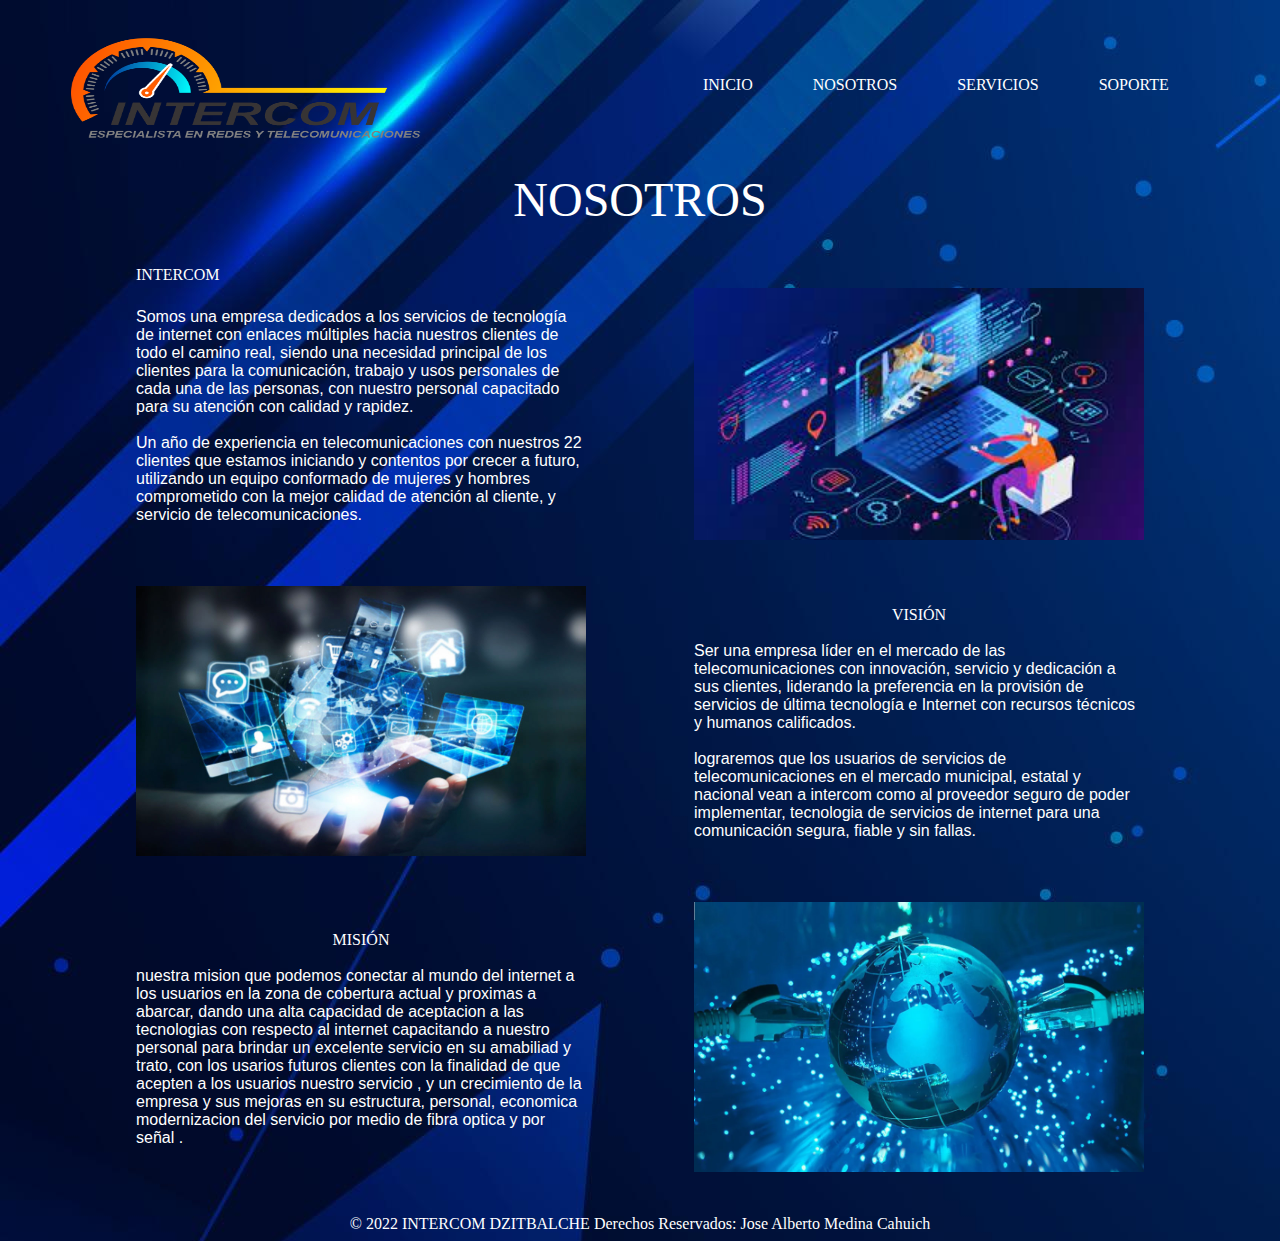
<file: nosotros.html>
<!DOCTYPE html>
<html lang="es">
  <head>
    <meta charset="utf-8">
    <title>Nosotros-INTERCOM</title>
    <link rel="stylesheet" href="style.css">
  </head>
  <body>
    <header>
      <div class="contenedor">
      <div class="logo">
        <img src="01.png" width="350px" height="100px">
      </div>
      <nav class="menu">
        <ul>
          <li><a href="index.html">INICIO</a></li>
          <li><a href="nosotros.html">NOSOTROS</a></li>
          <li><a href="servicios.html">SERVICIOS</a></li>
          <li><a href="soporte.html">SOPORTE</a></li>

        </ul>
      </nav>
    </div>
    </header>
  <center> <font face="Arial Black" size="10px" color="#ffffff"> NOSOTROS</font> </center>
<br>
<br>
<center>
<table>
  <tr>
    <td><font face="Arial Black" size="px" color="white">INTERCOM</td>
    <td></td>
  </tr>
  <tr>
    <td width="450px">
      <font color="#ffffff" face="Arial">
      Somos una empresa dedicados a los servicios de tecnología de internet con enlaces múltiples hacia
      nuestros clientes de todo el camino real, siendo una necesidad principal de los clientes para la
      comunicación, trabajo y usos personales de cada una de las personas, con nuestro personal capacitado
      para su atención con calidad y rapidez.
       <br>
       <br>
      Un año de experiencia en telecomunicaciones con nuestros 22 clientes que estamos iniciando y contentos
      por crecer a futuro, utilizando un equipo conformado de mujeres y hombres comprometido con la mejor
      calidad de atención al cliente, y servicio de telecomunicaciones.
    </font>
</td>
    <td width="100px"></td>
    <td><img src="22.jpeg" width="450px"></td>
  </tr>
</table>
</center>
<br>
<br>
<center>
<table>
  <tr>
      <td><img src="internet.jpeg" width="450px"></td>
      <td width="100px"></td>
      <td width="450px">
        <center><font face="Arial Black" size="px" color="white">VISIÓN</font></center>
        <br>
        <font face="Arial" color="white">
        Ser una empresa líder en el mercado de las telecomunicaciones con innovación, servicio y dedicación a
        sus clientes, liderando la preferencia en la provisión de servicios de última tecnología e Internet
        con recursos técnicos y humanos calificados.
        <br>
        <br>
        lograremos que los usuarios de servicios de telecomunicaciones en el mercado municipal, estatal
        y nacional vean a intercom como al proveedor seguro de poder implementar, tecnologia de servicios
        de internet para una comunicación segura, fiable y sin fallas.
      </font>
      </td>
    </tr>
</table>
</center>
<br>
<br>
<center>
  <table>
    <tr>
      <td width="450px"><center><font face="Arial Black" color="white">MISIÓN</font></center>
        <font face="Arial" color="white">
        <br>
        nuestra mision que podemos conectar al mundo del internet a los usuarios en la zona de cobertura actual
        y proximas a abarcar, dando una alta capacidad de aceptacion a las tecnologias con respecto al internet
        capacitando a nuestro personal para brindar un excelente servicio en su amabiliad y trato, con los usarios
        futuros clientes con la finalidad de que acepten a los usuarios nuestro servicio , y un crecimiento de
        la empresa y sus mejoras en su estructura, personal, economica modernizacion del servicio por medio de fibra
        optica y por señal .
      </font>
      </td>
      <td width="100px"></td>
      <td><img src="mision.jpeg" width="450"></td>
    </tr>
  </table>
</center>
<br>
<br>
<footer>
<center><font color="white">&copy; 2022 INTERCOM DZITBALCHE Derechos Reservados: Jose Alberto Medina Cahuich</font>
</center>
</footer>
  </body>
</html>
</file>
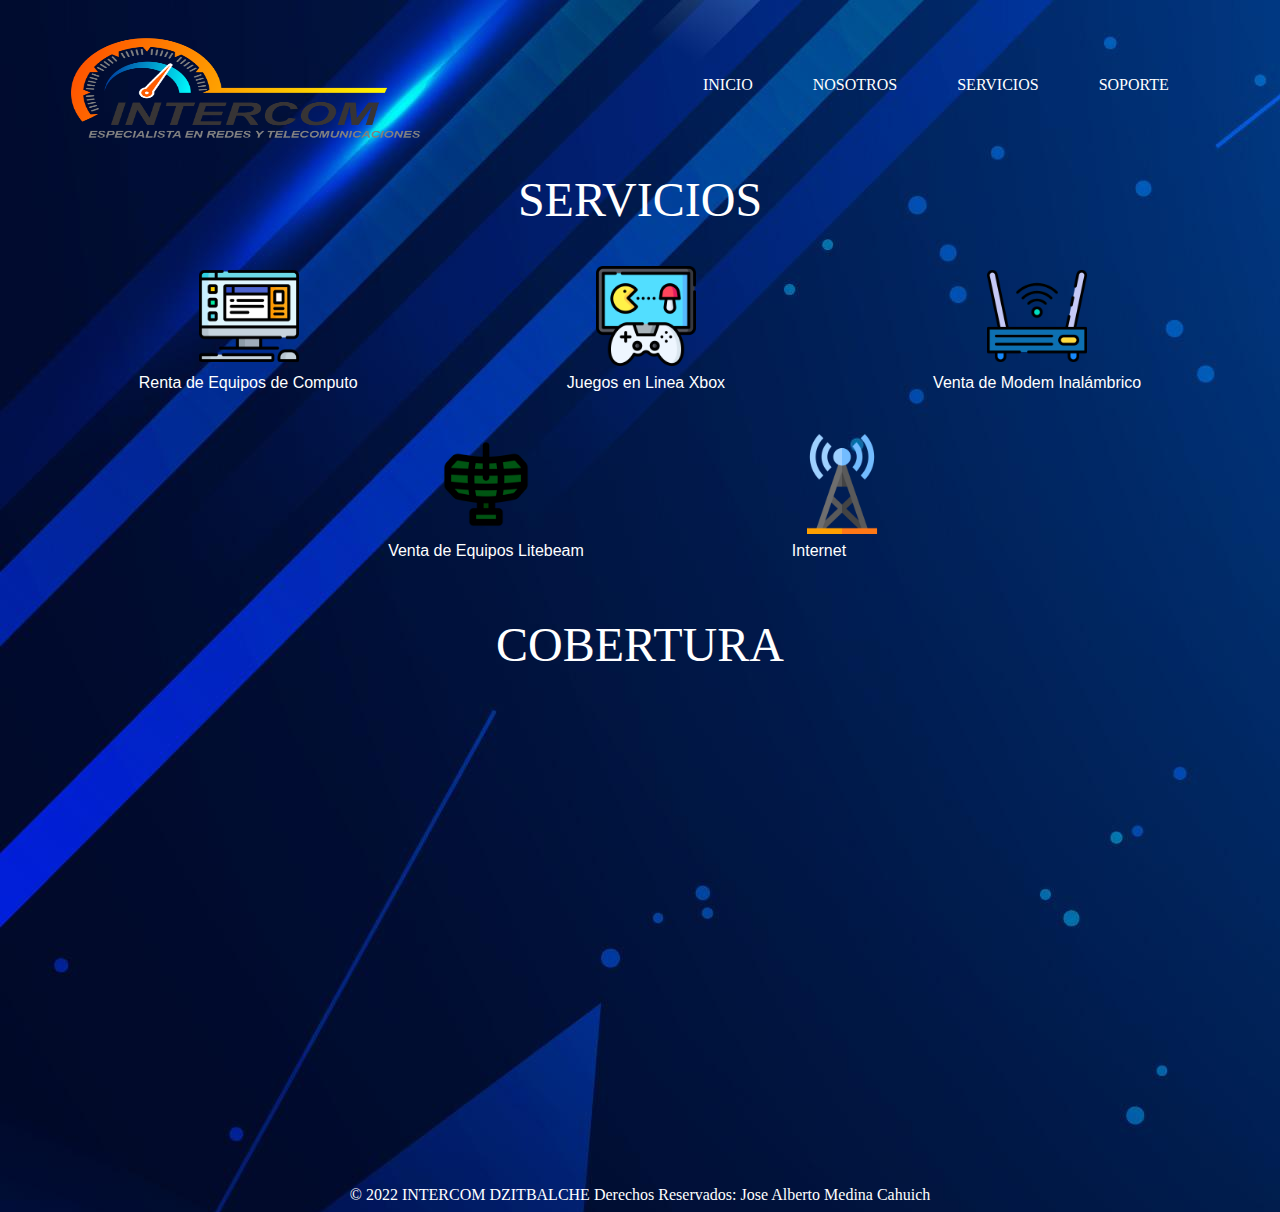
<file: servicios.html>
<!DOCTYPE html>
<html lang="es">
  <head>
    <meta charset="utf-8">
    <title>Servicios-INTERCOM</title>
    <link rel="stylesheet" href="style.css">
  </head>
  <body>
    <header>
      <div class="contenedor">
      <div class="logo">
        <img src="01.png" width="350px" height="100px">
      </div>
      <nav class="menu">
        <ul>
          <li><a href="index.html">INICIO</a></li>
          <li><a href="nosotros.html">NOSOTROS</a></li>
          <li><a href="servicios.html">SERVICIOS</a></li>
          <li><a href="soporte.html">SOPORTE</a></li>
        </ul>
      </nav>
    </div>
    </header>
    <center><font color="white" size="10px" face="Arial Black">SERVICIOS</font></center>
      <br>
      <br>
    <center>
      <table>
        <tr>
          <td><center><img src="pc.png" width="100px"></center></td>
          <td width="200px"></td>
          <td><center><img src="xbox.png" width="100px"></center></td>
          <td width="200px"></td>
          <td><center><img src="router.png" width="100px"></center></td>
        </tr>
        <tr>
          <td width="220px"><font color="white" face="Arial">Renta de Equipos de Computo</font></td>
          <td width="200px"></td>
          <td><font color="white" face="Arial">Juegos en Linea Xbox</font></td>
          <td width="200px"></td>
          <td><font color="white" face="Arial">Venta de Modem Inalámbrico</font></td>
        </tr>
      </table>
      </center
      <br>
      <br>
      <br>
      <center>
        <table>
          <tr>
            <td><center><img src="antena.png" width="100px"></center></td>
            <td width="200px"></td>
            <td><center><img src="internet.png" width="100px"></center></td>
          </tr>
          <tr>
            <td><font color="white" face="Arial">Venta de Equipos Litebeam</font></td>
            <td width="200px"></td>
            <td> <font color="white" face="Arial">Internet</font></td>
          </tr>
        </table>
        </center>
        <br>
        <br>
        <br>
          <center><font color="white" size="10px" face="Arial Black">COBERTURA</font></center>
          <center>
            <table>
              <tr>
                <td><iframe src="https://www.google.com/maps/embed?pb=!1m18!1m12!1m3!1d14966.044495833485!2d-90.06478737717632!3d20.32049298111015!2m3!1f0!2f0!3f0!3m2!1i1024!2i768!4f13.1!3m3!1m2!1s0x85f87c3a39947f4b%3A0x2b487cb17f0a3e30!2sDzitbalch%C3%A9%2C%20Camp.!5e0!3m2!1ses-419!2smx!4v1662007834996!5m2!1ses-419!2smx" width="600" height="450" style="border:0;" allowfullscreen="" loading="lazy" referrerpolicy="no-referrer-when-downgrade"></iframe></td>
              </tr>
            </table>
            </center>
            <br>
            <br>
            <br>

            <footer>
            <center><font color="white">&copy; 2022 INTERCOM DZITBALCHE Derechos Reservados: Jose Alberto Medina Cahuich</font>
            </center>
            </footer>
  </body>
</html>
</file>
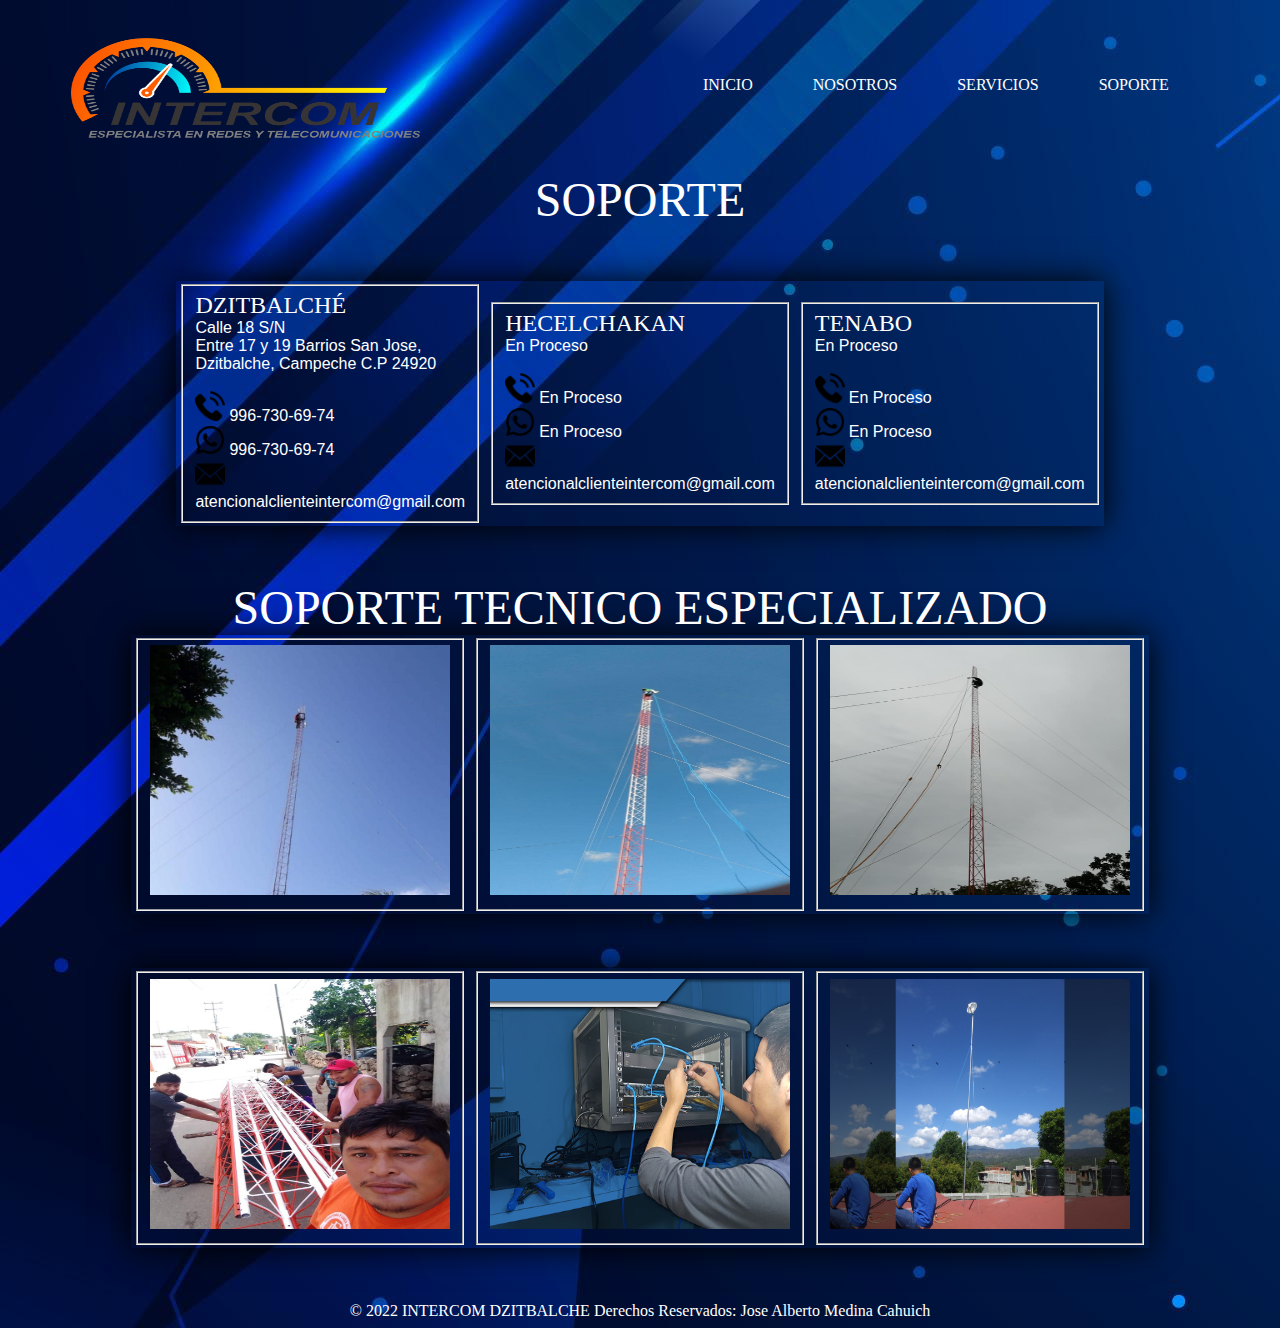
<file: soporte.html>
<!DOCTYPE html>
<html lang="es">
  <head>
    <meta charset="utf-8">
    <title>Soporte-INTERCOM</title>
    <link rel="stylesheet" href="style.css">
    <link rel="stylesheet" href="estilos.css">
  </head>
  <body>
    <header>
      <div class="contenedor">
      <div class="logo">
        <img src="01.png" width="350px" height="100px">
      </div>
      <nav class="menu">
        <ul>
          <li><a href="index.html">INICIO</a></li>
          <li><a href="nosotros.html">NOSOTROS</a></li>
          <li><a href="servicios.html">SERVICIOS</a></li>
          <li><a href="soporte.html">SOPORTE</a></li>
        </ul>
      </nav>
    </div>
    </header>
        <center><font color="white" size="10px" face="Arial Black">SOPORTE</font></center>
        <br>
        <br>
        <br>
        <center>
        <table>
          <tr>
            <td><fieldset><font color="white" face="Arial Black" size="5px">DZITBALCHÉ </font><br>
            <font color="white" face="Arial">Calle 18 S/N <br>Entre 17 y 19 Barrios San Jose,<br> Dzitbalche, Campeche C.P 24920</font>
            <br>
            <br>
            <img src="telefono.png" width="30px">   <font color="white" face="Arial">996-730-69-74</font>
            <br>
            <img src="whatsapp.png"width="30px">    <font color="white" face="Arial">996-730-69-74</font>
            <br>
            <img src="gmail.png" width="30px">      <font color="white" face="Arial">atencionalclienteintercom@gmail.com</font></fieldset>
            </td>
            <td width="100px"></td>
            <td><fieldset><font color="white" face="Arial Black" size="5px">HECELCHAKAN </font><br>
            <font color="white" face="Arial">En Proceso</font>
            <br>
            <br>
            <img src="telefono.png" width="30px">   <font color="white" face="Arial">En Proceso</font>
            <br>
            <img src="whatsapp.png"width="30px">    <font color="white" face="Arial">En Proceso</font>
            <br>
            <img src="gmail.png" width="30px">      <font color="white" face="Arial">atencionalclienteintercom@gmail.com</font></fieldset>
            </td>
            <td width="100px"></td>
            <td><fieldset><font color="white" face="Arial Black" size="5px">TENABO</font><br>
            <font color="white" face="Arial">En Proceso</font>
            <br>
            <br>
            <img src="telefono.png" width="30px">   <font color="white" face="Arial">En Proceso</font>
            <br>
            <img src="whatsapp.png"width="30px">    <font color="white" face="Arial">En Proceso</font>
            <br>
            <img src="gmail.png" width="30px">      <font color="white" face="Arial">atencionalclienteintercom@gmail.com</font></fieldset>
            </td>
        </table>
      </center>

<br>
<br>
<br>
<center><font color="white" size="10px" face="Arial Black">SOPORTE TECNICO ESPECIALIZADO</font></center>
<center>
  <table >
    <tr>
      <td><fieldset><img src="01.jpeg" width="300px" height="250px"></fieldset></td>
      <td width="50px"></td>
      <td><fieldset><img src="03.jpeg" width="300px" height="250px"></fieldset></td>
      <td width="50px"></td>
      <td><fieldset><img src="02.jpeg" width="300px" height="250px"></fieldset></td>
    </tr>
  </table>
  <br>
  <br>
  <br>
  <table>
    <tr>
      <td><fieldset><img src="04.jpeg" width="300px" height="250px"></fieldset></td>
      <td width="50px"></td>
      <td><fieldset><img src="05.jpg" width="300px" height="250px"></fieldset></td>
      <td width="50px"></td>
      <td><fieldset><img src="s3.jpg" width="300px" height="250px"></fieldset></td>
    </tr>
  </table>
  </center>

  <br>
  <br>
  <br>
      <footer>
      <center><font color="white">&copy; 2022 INTERCOM DZITBALCHE Derechos Reservados: Jose Alberto Medina Cahuich</font>
      </center>
      </footer>
  </body>
</html>
</file>
<file: style.css>
body{
  background-image: url(fondo.jpg);
}

.contenedor {
	width: 90%;
	margin: auto;
}

header {
	padding: 30px 0;
}

header .contenedor {
	display: flex;
	justify-content: space-between;
	align-items: center;
}

header nav {

	margin-bottom:10px;
}

header nav ul {
	list-style: none;
	overflow: hidden;
}

header nav ul li {
	float: left;
}

header nav ul li a {
	display: block;
	padding:20px;
	color:#fff;
	text-decoration: none;
}

header nav ul li a:hover {
	background:#2980b9;
}
footer{
  color: #000000
}
header nav a {
	text-decoration: none;
	margin-right: 20px;
}

.menu-fixed {
	position:fixed;
	z-index:1000;
	top:0;
	max-width:1000px;
	width:100%;
	box-shadow:0px 4px 3px rgba(0,0,0,.5);
}
</file>
<file: estilos.css>
table{
  width: 150px;
  margin-right: auto;;
  margin-left: auto;
  background: var(--fondo);
  box-shadow: 0px 0px 30px black;
   }
</file>
